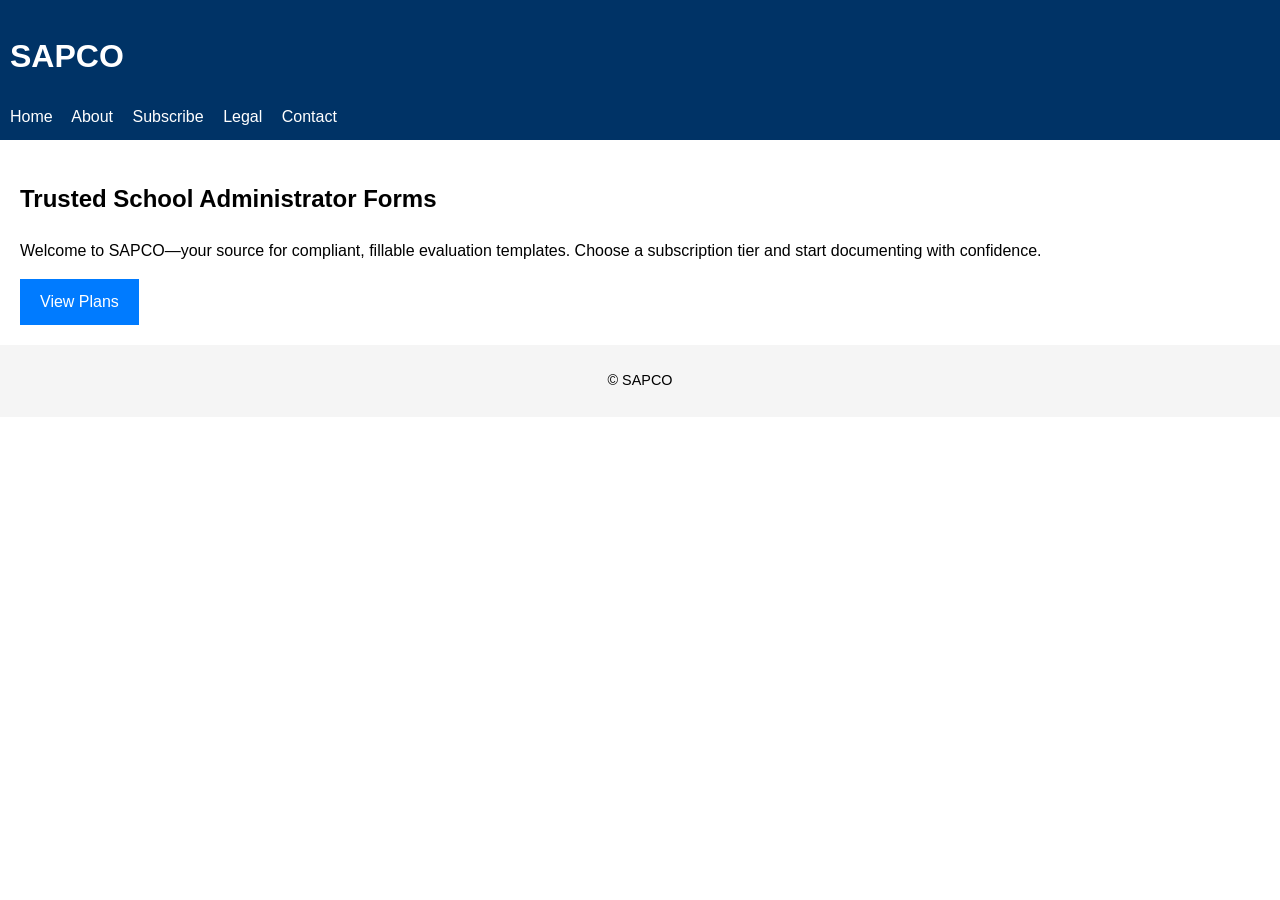
<file: SAPCO/frontend/index.html>
<!DOCTYPE html>
<html lang="en">
<head>
  <meta charset="UTF-8">
  <meta http-equiv="X-UA-Compatible" content="IE=edge">
  <meta name="viewport" content="width=device-width, initial-scale=1.0">
  <title>School Administrator Forms – Legal-Safe Evaluation Templates | SAPCO</title>
  <meta name="description" content="Secure, fillable evaluation templates for school administrators. Protect your district with legally compliant forms.">
  <link rel="stylesheet" href="css/styles.css">
</head>
<body>
  <header>
    <h1>SAPCO</h1>
    <nav>
      <a href="index.html">Home</a>
      <a href="about.html">About</a>
      <a href="subscribe.html">Subscribe</a>
      <a href="legal.html">Legal</a>
      <a href="contact.html">Contact</a>
    </nav>
  </header>
  <main>
    <h2>Trusted School Administrator Forms</h2>
    <p>Welcome to SAPCO—your source for compliant, fillable evaluation templates. Choose a subscription tier and start documenting with confidence.</p>
    <a class="cta" href="subscribe.html">View Plans</a>
  </main>
  <footer>
    <p>&copy; SAPCO</p>
  </footer>
  <script src="js/app.js"></script>
</body>
</html>
</file>
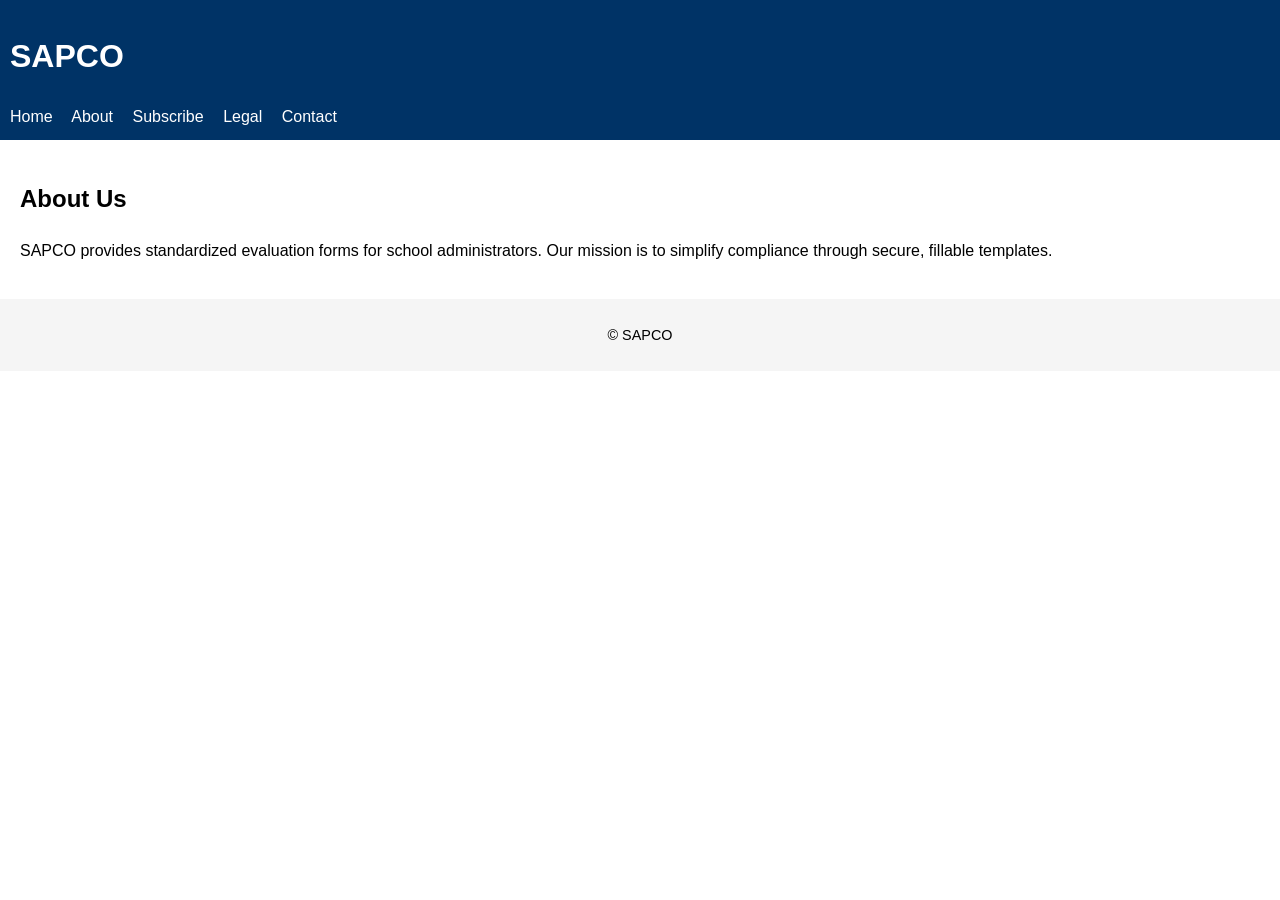
<file: SAPCO/frontend/about.html>
<!DOCTYPE html>
<html lang="en">
<head>
  <meta charset="UTF-8">
  <meta name="viewport" content="width=device-width, initial-scale=1.0">
  <title>About SAPCO – Trusted Provider of School Administration Forms</title>
  <meta name="description" content="Discover the mission and leadership behind SAPCO. Learn why districts rely on our compliant evaluation templates.">
  <link rel="stylesheet" href="css/styles.css">
</head>
<body>
  <header>
    <h1>SAPCO</h1>
    <nav>
      <a href="index.html">Home</a>
      <a href="about.html">About</a>
      <a href="subscribe.html">Subscribe</a>
      <a href="legal.html">Legal</a>
      <a href="contact.html">Contact</a>
    </nav>
  </header>
  <main>
    <h2>About Us</h2>
    <p>SAPCO provides standardized evaluation forms for school administrators. Our mission is to simplify compliance through secure, fillable templates.</p>
  </main>
  <footer>
    <p>&copy; SAPCO</p>
  </footer>
  <script src="js/app.js"></script>
</body>
</html>
</file>
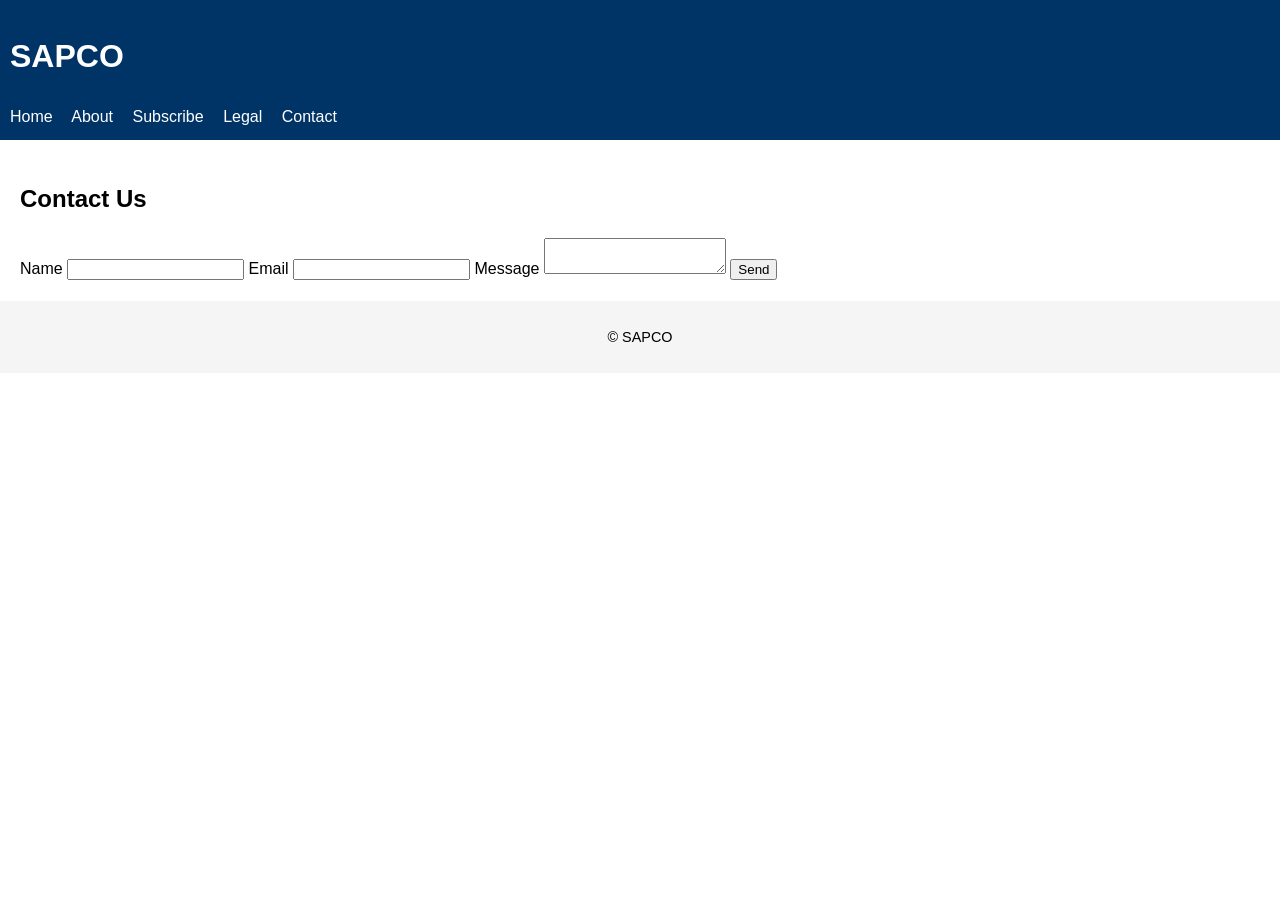
<file: SAPCO/frontend/contact.html>
<!DOCTYPE html>
<html lang="en">
<head>
  <meta charset="UTF-8">
  <meta name="viewport" content="width=device-width, initial-scale=1.0">
  <title>Contact SAPCO</title>
  <meta name="description" content="Get in touch with SAPCO for more information or support.">
  <link rel="stylesheet" href="css/styles.css">
</head>
<body>
  <header>
    <h1>SAPCO</h1>
    <nav>
      <a href="index.html">Home</a>
      <a href="about.html">About</a>
      <a href="subscribe.html">Subscribe</a>
      <a href="legal.html">Legal</a>
      <a href="contact.html">Contact</a>
    </nav>
  </header>
  <main>
    <h2>Contact Us</h2>
    <form id="contact-form">
      <label for="name">Name</label>
      <input type="text" id="name" name="name" required>
      <label for="email">Email</label>
      <input type="email" id="email" name="email" required>
      <label for="message">Message</label>
      <textarea id="message" name="message" required></textarea>
      <button type="submit">Send</button>
    </form>
  </main>
  <footer>
    <p>&copy; SAPCO</p>
  </footer>
  <script src="js/app.js"></script>
</body>
</html>
</file>
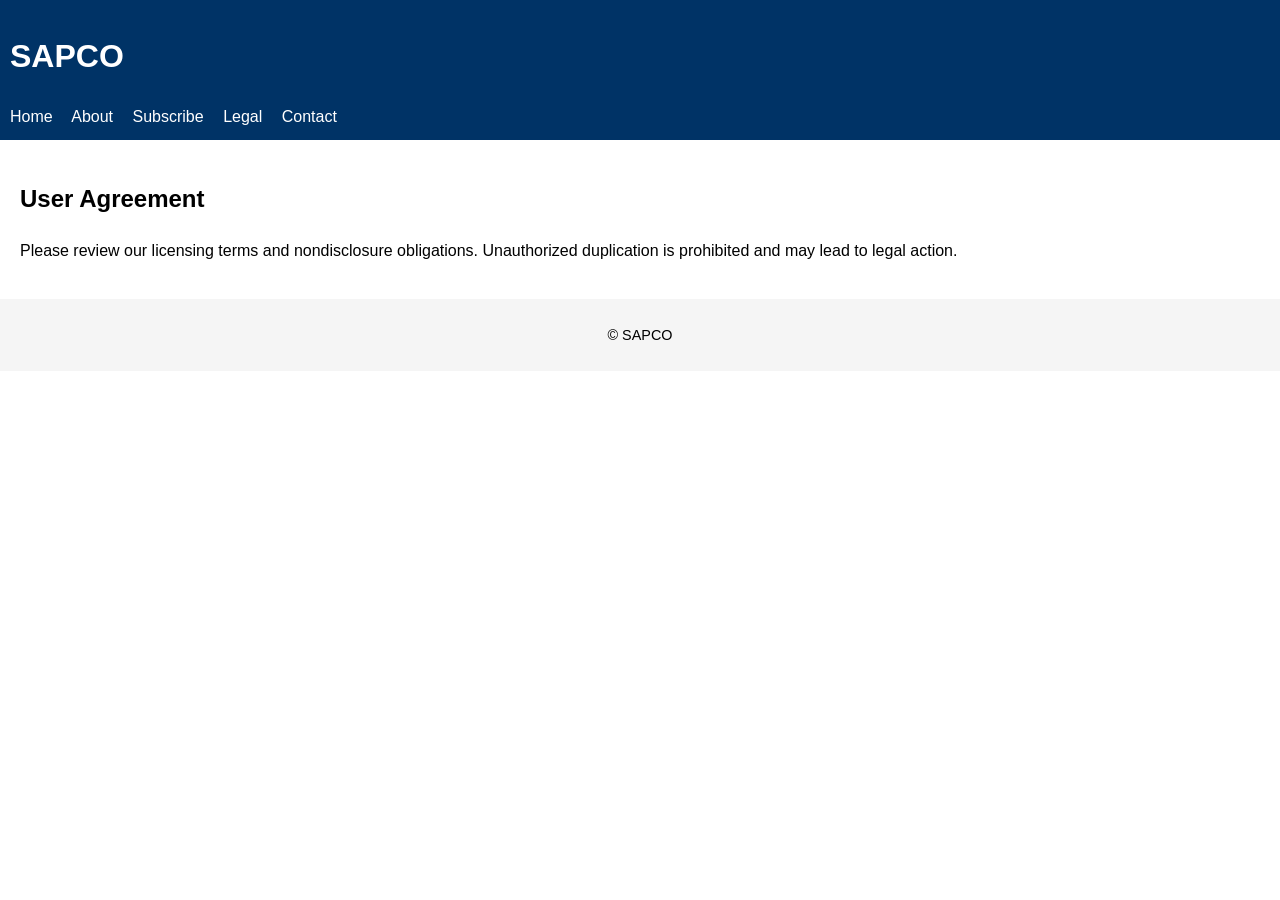
<file: SAPCO/frontend/legal.html>
<!DOCTYPE html>
<html lang="en">
<head>
  <meta charset="UTF-8">
  <meta name="viewport" content="width=device-width, initial-scale=1.0">
  <title>User Agreement and Licensing Terms | SAPCO</title>
  <meta name="description" content="Review SAPCO’s terms of service and licensing agreement.">
  <link rel="stylesheet" href="css/styles.css">
</head>
<body>
  <header>
    <h1>SAPCO</h1>
    <nav>
      <a href="index.html">Home</a>
      <a href="about.html">About</a>
      <a href="subscribe.html">Subscribe</a>
      <a href="legal.html">Legal</a>
      <a href="contact.html">Contact</a>
    </nav>
  </header>
  <main>
    <h2>User Agreement</h2>
    <p>Please review our licensing terms and nondisclosure obligations. Unauthorized duplication is prohibited and may lead to legal action.</p>
  </main>
  <footer>
    <p>&copy; SAPCO</p>
  </footer>
  <script src="js/app.js"></script>
</body>
</html>
</file>
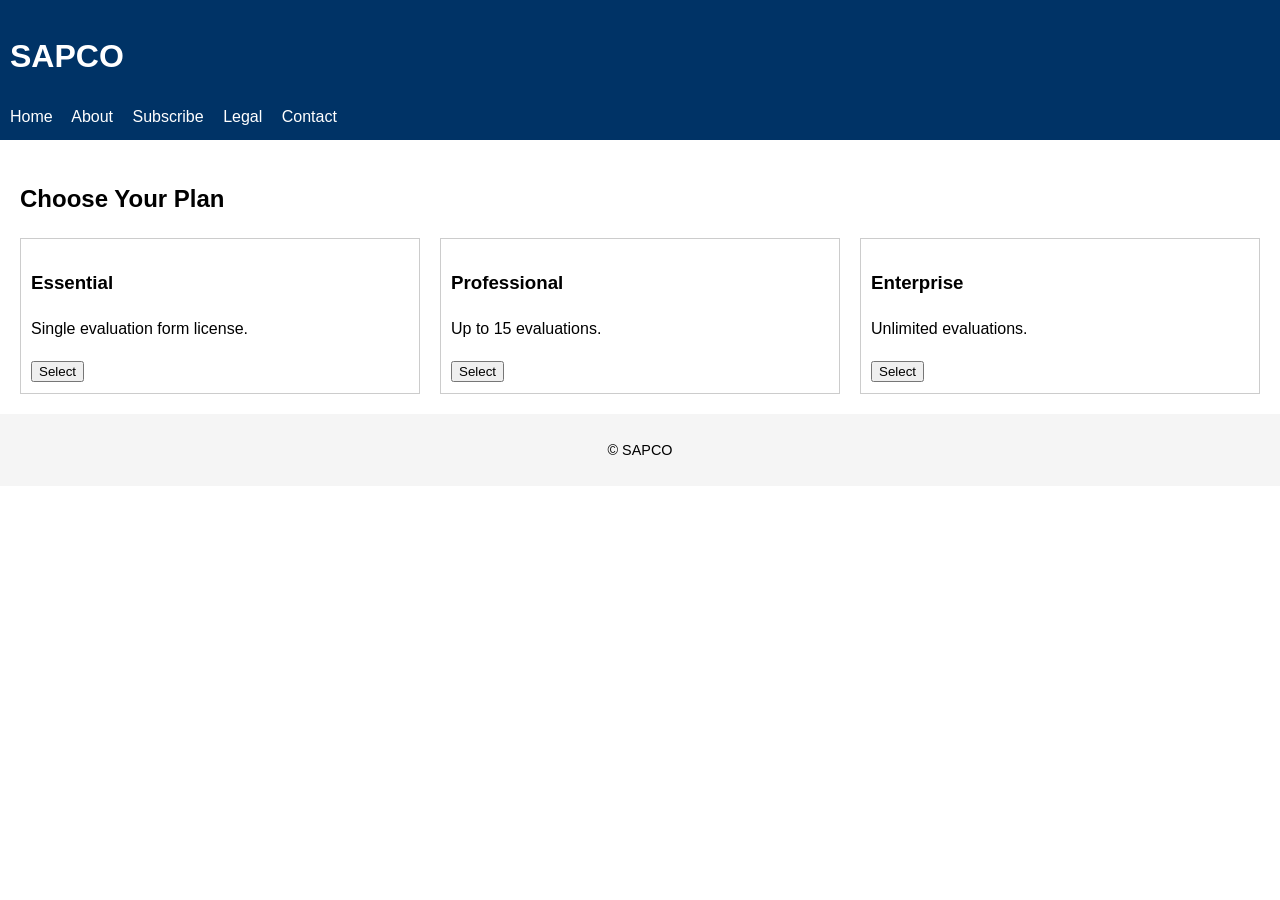
<file: SAPCO/frontend/subscribe.html>
<!DOCTYPE html>
<html lang="en">
<head>
  <meta charset="UTF-8">
  <meta name="viewport" content="width=device-width, initial-scale=1.0">
  <title>Pricing – Secure School Evaluation Form Subscriptions | SAPCO</title>
  <meta name="description" content="Choose from Essential, Professional, or Enterprise subscriptions. Pay securely via Stripe.">
  <link rel="stylesheet" href="css/styles.css">
</head>
<body>
  <header>
    <h1>SAPCO</h1>
    <nav>
      <a href="index.html">Home</a>
      <a href="about.html">About</a>
      <a href="subscribe.html">Subscribe</a>
      <a href="legal.html">Legal</a>
      <a href="contact.html">Contact</a>
    </nav>
  </header>
  <main>
    <h2>Choose Your Plan</h2>
    <div class="pricing">
      <div class="tier">
        <h3>Essential</h3>
        <p>Single evaluation form license.</p>
        <button data-tier="essential">Select</button>
      </div>
      <div class="tier">
        <h3>Professional</h3>
        <p>Up to 15 evaluations.</p>
        <button data-tier="professional">Select</button>
      </div>
      <div class="tier">
        <h3>Enterprise</h3>
        <p>Unlimited evaluations.</p>
        <button data-tier="enterprise">Select</button>
      </div>
    </div>
  </main>
  <footer>
    <p>&copy; SAPCO</p>
  </footer>
  <script src="js/app.js"></script>
</body>
</html>
</file>
<file: SAPCO/frontend/css/styles.css>
body { font-family: Arial, sans-serif; margin: 0; padding: 0; line-height: 1.6; }
header { background: #003366; color: #fff; padding: 10px; }
nav a { color: #fff; margin-right: 15px; text-decoration: none; }
main { padding: 20px; }
footer { background: #f5f5f5; text-align: center; padding: 10px; font-size: 0.9em; }
.cta { display: inline-block; padding: 10px 20px; background: #007bff; color: #fff; text-decoration: none; }
.pricing { display: flex; gap: 20px; }
.tier { border: 1px solid #ccc; padding: 10px; flex: 1; }
</file>
